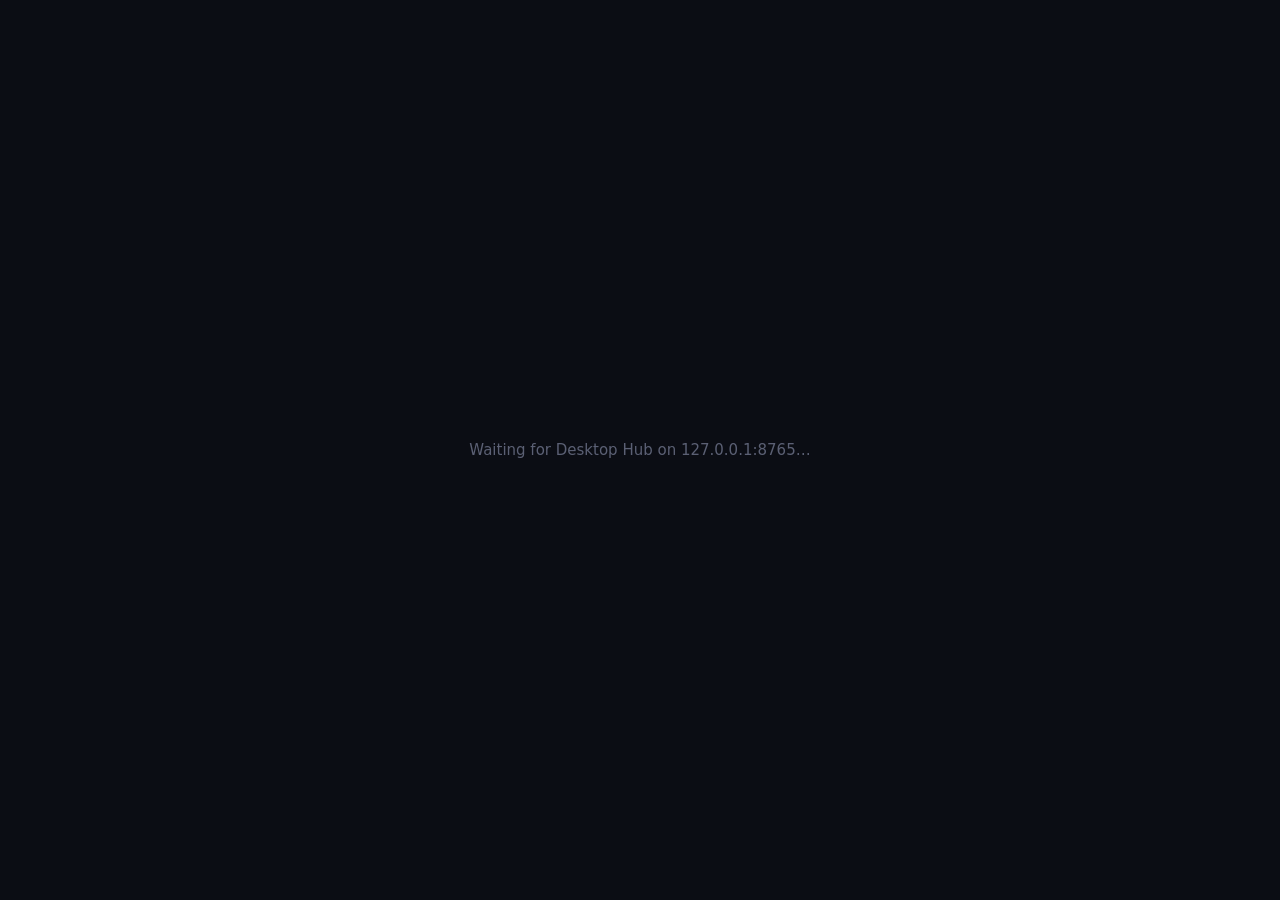
<file: wallpaper/index.html>
<!doctype html>
<html lang="en">
<head>
  <meta charset="utf-8">
  <title>Desktop Hub</title>
  <!-- Wallpaper Engine loads this file from disk. It frames the hub served by server.py, so widgets are
       edited in desktop_hub/web/ and never need copying here. While the backend is down it shows a note
       and keeps checking. -->
  <style>
    html, body { margin: 0; height: 100%; overflow: hidden; background: #0b0d14; }
    iframe { position: fixed; inset: 0; width: 100%; height: 100%; border: 0; display: none; }
    #wait { position: fixed; inset: 0; display: grid; place-items: center; color: #5b6074;
      font: 15px "Segoe UI", system-ui, sans-serif; }
  </style>
</head>
<body>
  <div id="wait">Waiting for Desktop Hub on 127.0.0.1:8765…</div>
  <iframe id="hub" title="Desktop Hub"></iframe>
  <script>
    const HUB = "http://127.0.0.1:8765/";
    const frame = document.getElementById("hub"), wait = document.getElementById("wait");
    let up = false;
    async function check() {
      let ok = false;
      try { ok = (await fetch(HUB + "api/health", { cache: "no-store" })).ok; } catch (e) {}
      if (ok && !up) { frame.src = HUB + "?t=" + Date.now(); frame.style.display = "block"; wait.style.display = "none"; }
      if (!ok && up) { frame.style.display = "none"; wait.style.display = "grid"; }
      up = ok;
      setTimeout(check, up ? 15000 : 3000);
    }
    check();
  </script>
</body>
</html>
</file>
